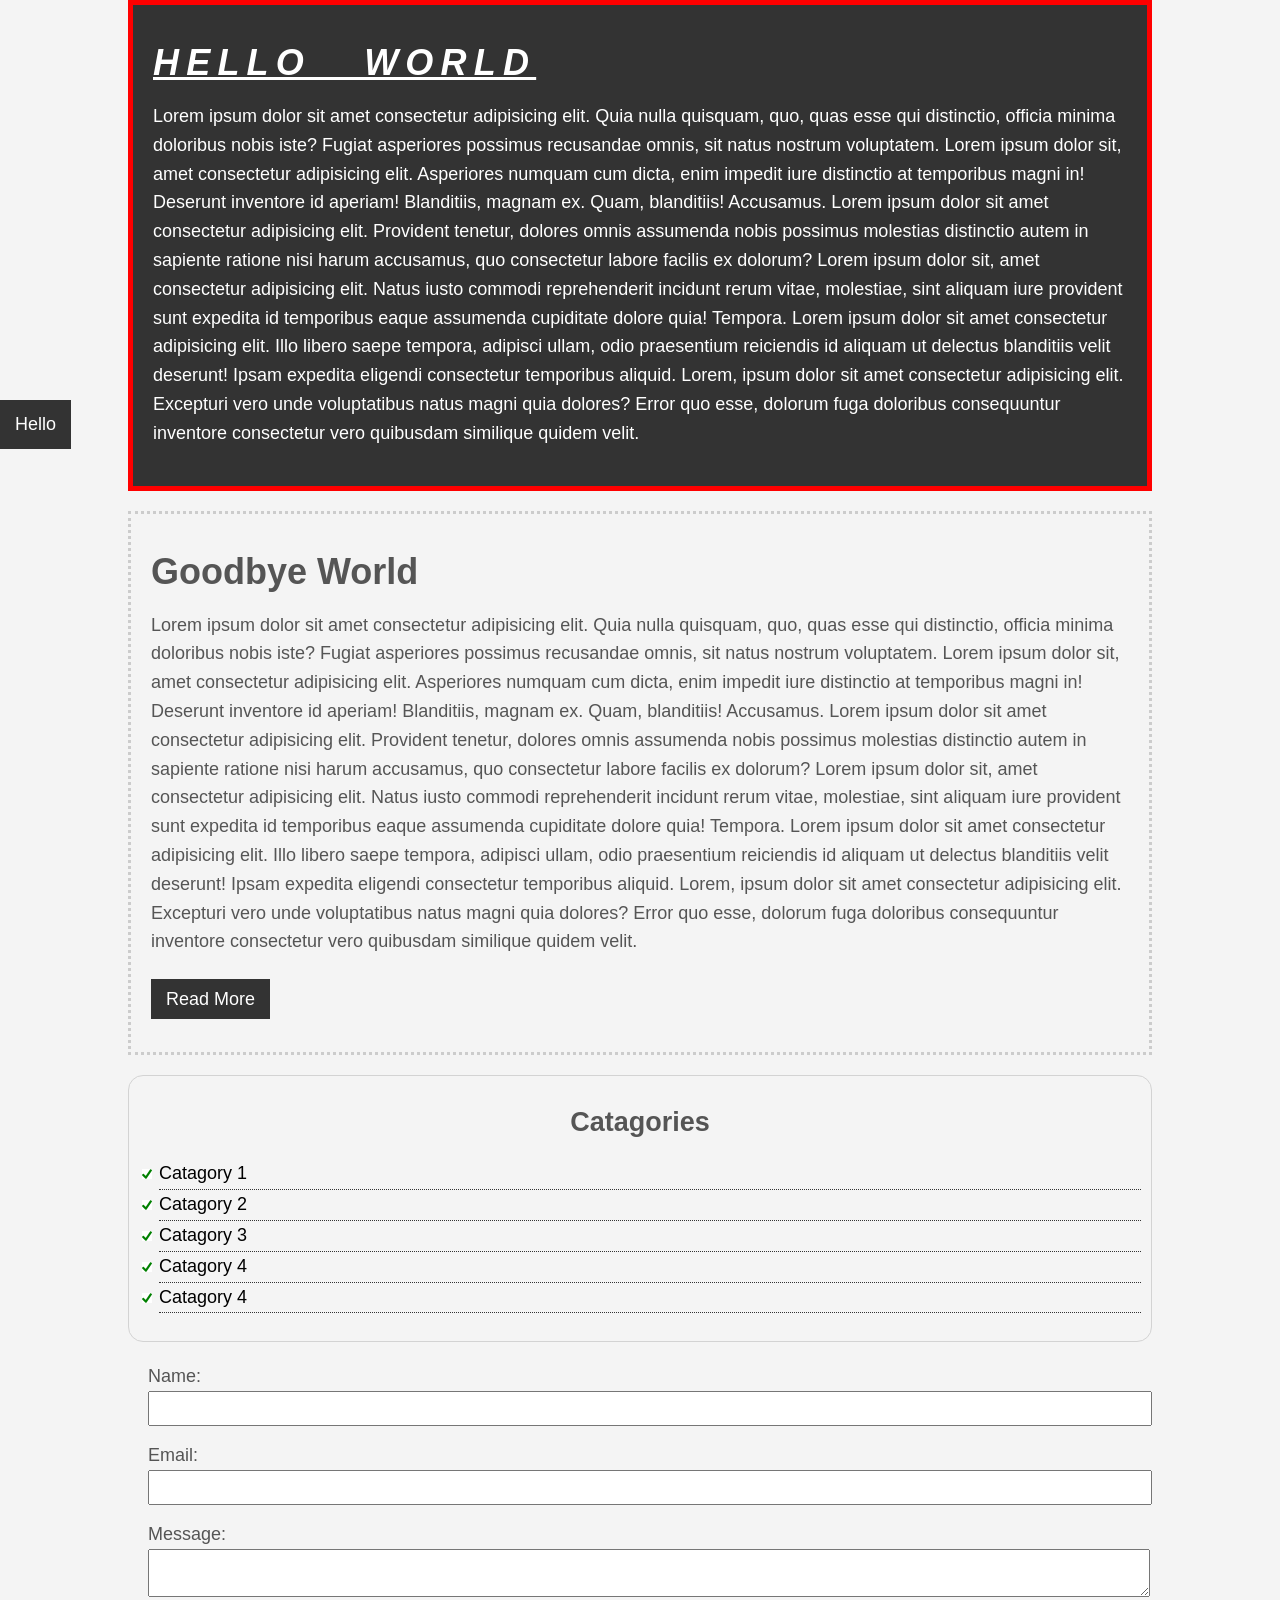
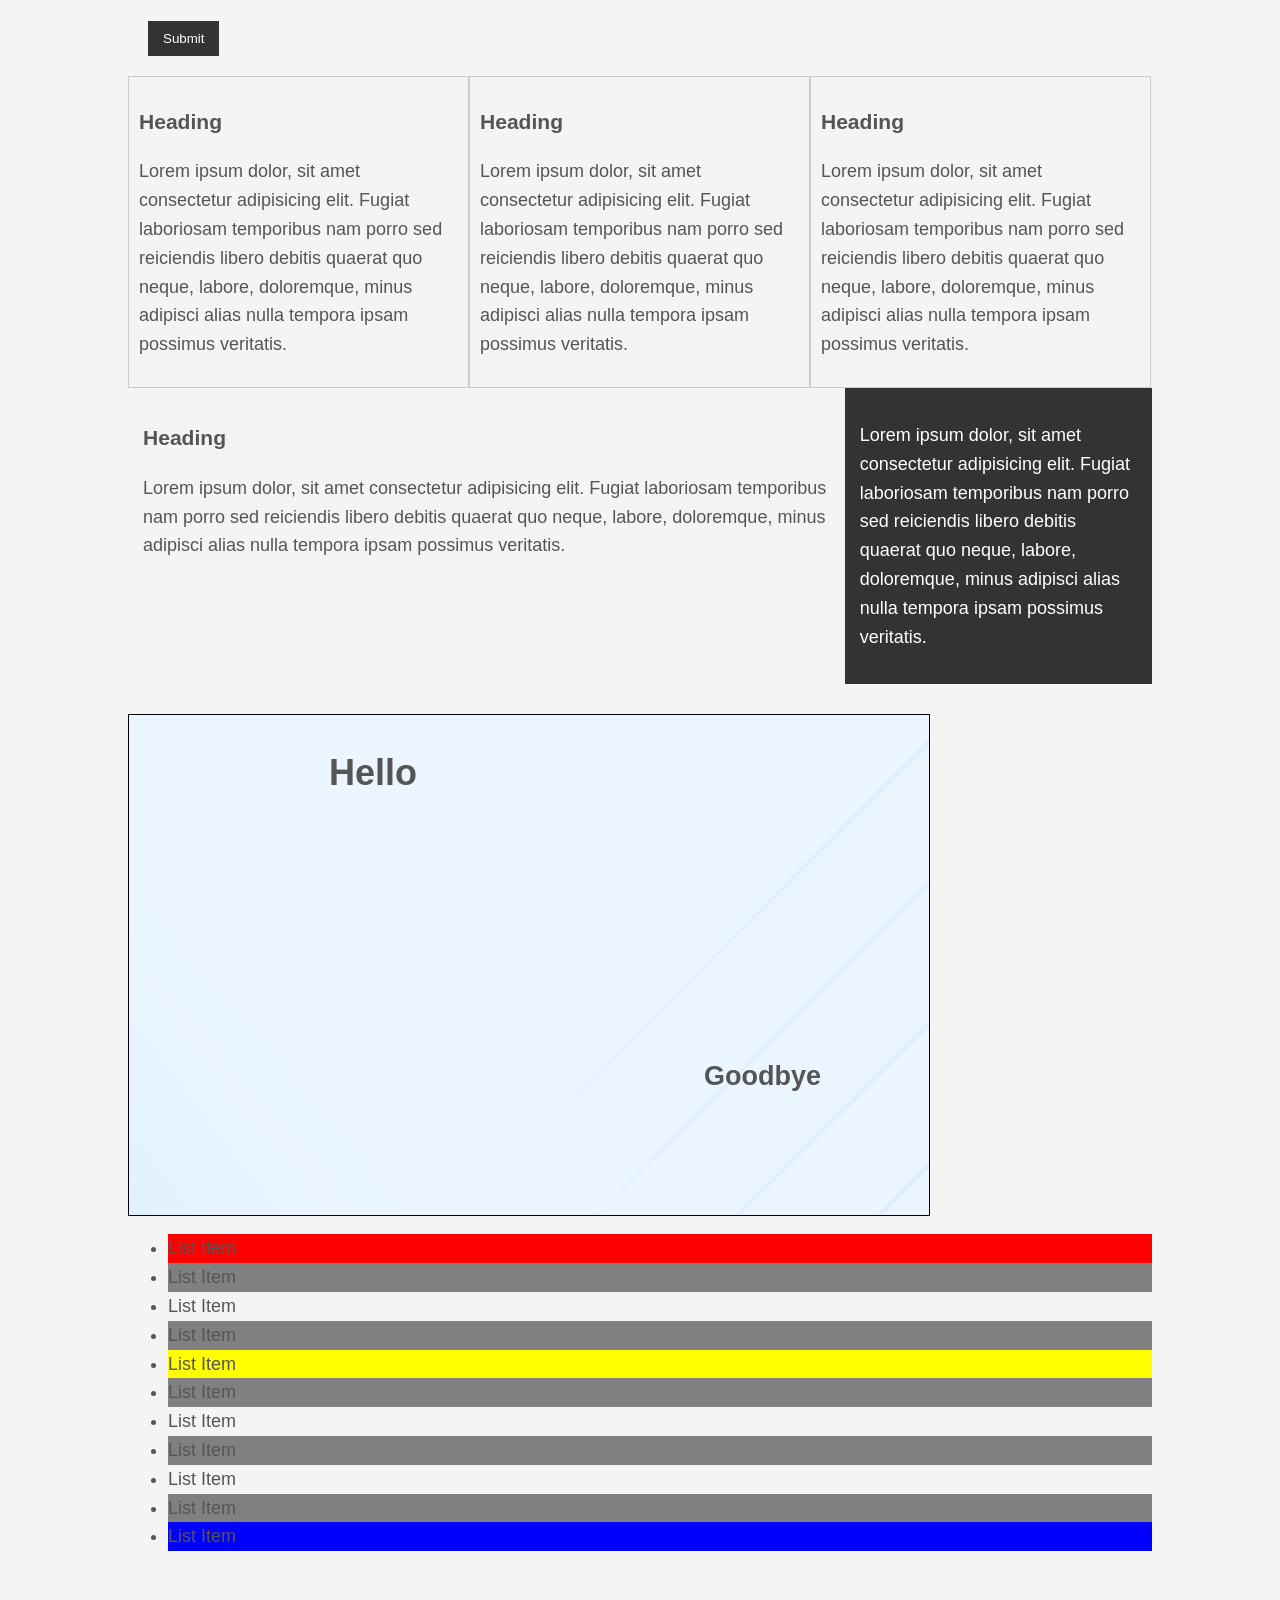
<file: CSS/css cheatsheet/index.html>
<!DOCTYPE html>
<html>
    <head>
        <title>CSS Cheatsheet</title>
        <link rel="stylesheet" type="text/css" href="css/style.css">
    </head>
    <body>
        <div class="container">
            <div class="box-1">
                <h1>Hello World</h1>
                <p>Lorem ipsum dolor sit amet consectetur adipisicing elit. Quia nulla quisquam, quo, quas esse qui distinctio, officia minima doloribus nobis iste? Fugiat asperiores possimus recusandae omnis, sit natus nostrum voluptatem.
                    Lorem ipsum dolor sit, amet consectetur adipisicing elit. Asperiores numquam cum dicta, enim impedit iure distinctio at temporibus magni in! Deserunt inventore id aperiam! Blanditiis, magnam ex. Quam, blanditiis! Accusamus.
                    Lorem ipsum dolor sit amet consectetur adipisicing elit. Provident tenetur, dolores omnis assumenda nobis possimus molestias distinctio autem in sapiente ratione nisi harum accusamus, quo consectetur labore facilis ex dolorum?
                    Lorem ipsum dolor sit, amet consectetur adipisicing elit. Natus iusto commodi reprehenderit incidunt rerum vitae, molestiae, sint aliquam iure provident sunt expedita id temporibus eaque assumenda cupiditate dolore quia! Tempora.
                    Lorem ipsum dolor sit amet consectetur adipisicing elit. Illo libero saepe tempora, adipisci ullam, odio praesentium reiciendis id aliquam ut delectus blanditiis velit deserunt! Ipsam expedita eligendi consectetur temporibus aliquid.
                    Lorem, ipsum dolor sit amet consectetur adipisicing elit. Excepturi vero unde voluptatibus natus magni quia dolores? Error quo esse, dolorum fuga doloribus consequuntur inventore consectetur vero quibusdam similique quidem velit.
                </p>
            </div>

            <div class="box-2">
                <h1>Goodbye World</h1>
                <p>Lorem ipsum dolor sit amet consectetur adipisicing elit. Quia nulla quisquam, quo, quas esse qui distinctio, officia minima doloribus nobis iste? Fugiat asperiores possimus recusandae omnis, sit natus nostrum voluptatem.
                    Lorem ipsum dolor sit, amet consectetur adipisicing elit. Asperiores numquam cum dicta, enim impedit iure distinctio at temporibus magni in! Deserunt inventore id aperiam! Blanditiis, magnam ex. Quam, blanditiis! Accusamus.
                    Lorem ipsum dolor sit amet consectetur adipisicing elit. Provident tenetur, dolores omnis assumenda nobis possimus molestias distinctio autem in sapiente ratione nisi harum accusamus, quo consectetur labore facilis ex dolorum?
                    Lorem ipsum dolor sit, amet consectetur adipisicing elit. Natus iusto commodi reprehenderit incidunt rerum vitae, molestiae, sint aliquam iure provident sunt expedita id temporibus eaque assumenda cupiditate dolore quia! Tempora.
                    Lorem ipsum dolor sit amet consectetur adipisicing elit. Illo libero saepe tempora, adipisci ullam, odio praesentium reiciendis id aliquam ut delectus blanditiis velit deserunt! Ipsam expedita eligendi consectetur temporibus aliquid.
                    Lorem, ipsum dolor sit amet consectetur adipisicing elit. Excepturi vero unde voluptatibus natus magni quia dolores? Error quo esse, dolorum fuga doloribus consequuntur inventore consectetur vero quibusdam similique quidem velit.
                    <br><br><a href="" class="button">Read More</a>
                </p>
            </div>
            <div class="catagories">
                <h2>Catagories</h2>
                <ul>
                    <li>
                        <a href="#">Catagory 1</a>
                    </li>
                    <li>
                        <a href="#">Catagory 2</a>
                    </li>
                    <li>
                        <a href="#">Catagory 3</a>
                    </li>
                    <li>
                        <a href="#">Catagory 4</a>
                    </li>
                    <li>
                        <a href="text.html">Catagory 4</a>
                    </li>
                </ul>
            </div>
            <form class="my-form">
                <div class="form-group">
                    <label>Name: </label>
                    <input type="text" name="name">
                </div>
                <div class="form-group">
                    <label>Email: </label>
                    <input type="text" name="email">
                </div>
                <div class="form-group">
                    <label>Message: </label>
                    <textarea name="message"></textarea>
                </div>
                <input class="button" type="submit" value="Submit" name="">
            </form>
            <div class="block">
                <h3>Heading</h3>
                <p>Lorem ipsum dolor, sit amet consectetur adipisicing elit. Fugiat laboriosam temporibus nam porro sed reiciendis libero debitis quaerat quo neque, labore, doloremque, minus adipisci alias nulla tempora ipsam possimus veritatis.   
                </p>
            </div>
            <div class="block">
                <h3>Heading</h3>
                <p>Lorem ipsum dolor, sit amet consectetur adipisicing elit. Fugiat laboriosam temporibus nam porro sed reiciendis libero debitis quaerat quo neque, labore, doloremque, minus adipisci alias nulla tempora ipsam possimus veritatis.   
                </p>
            </div>
            <div class="block">
                <h3>Heading</h3>
                <p>Lorem ipsum dolor, sit amet consectetur adipisicing elit. Fugiat laboriosam temporibus nam porro sed reiciendis libero debitis quaerat quo neque, labore, doloremque, minus adipisci alias nulla tempora ipsam possimus veritatis.   
                </p>
            </div>

            <div class="clr"></div>

            <div id="main-block">
                <h3>Heading</h3>
                <p>Lorem ipsum dolor, sit amet consectetur adipisicing elit. Fugiat laboriosam temporibus nam porro sed reiciendis libero debitis quaerat quo neque, labore, doloremque, minus adipisci alias nulla tempora ipsam possimus veritatis.   
                </p>
            </div>

            <div id="sidebar">
                <p>Lorem ipsum dolor, sit amet consectetur adipisicing elit. Fugiat laboriosam temporibus nam porro sed reiciendis libero debitis quaerat quo neque, labore, doloremque, minus adipisci alias nulla tempora ipsam possimus veritatis.   
                </p>
            </div>

            <div class="clr"></div>

            <div class="p-box">
                <h1>Hello</h1>
                <h2>Goodbye</h2>
            </div>

            <ul class="my-list">
                <li>List Item</li>
                <li>List Item</li>
                <li>List Item</li>
                <li>List Item</li>
                <li>List Item</li>
                <li>List Item</li>
                <li>List Item</li>
                <li>List Item</li>
                <li>List Item</li>
                <li>List Item</li>
                <li>List Item</li>
            </ul>
        </div><!--Container end-->

        <a class="fix-me button" href="">Hello</a>

        <div style="margin-top: 500px;"></div>
    </body>
</html>
</file>
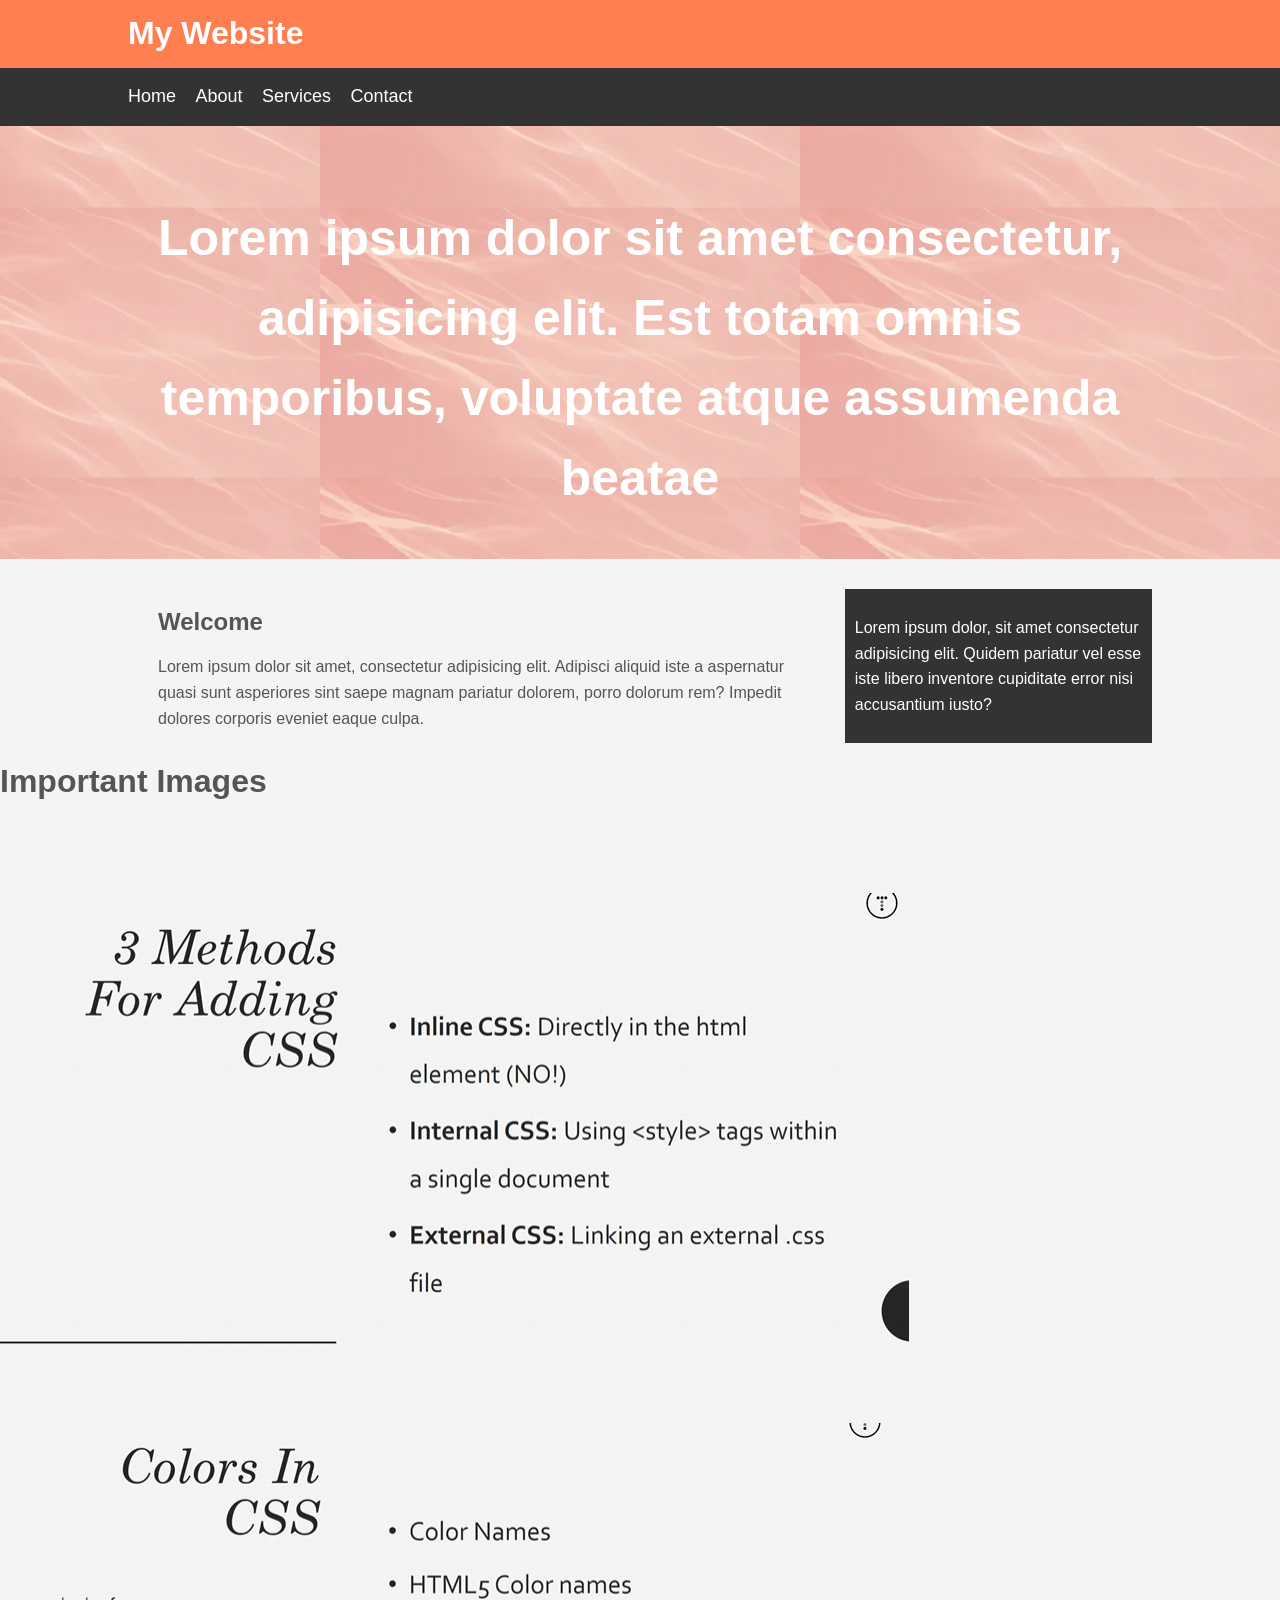
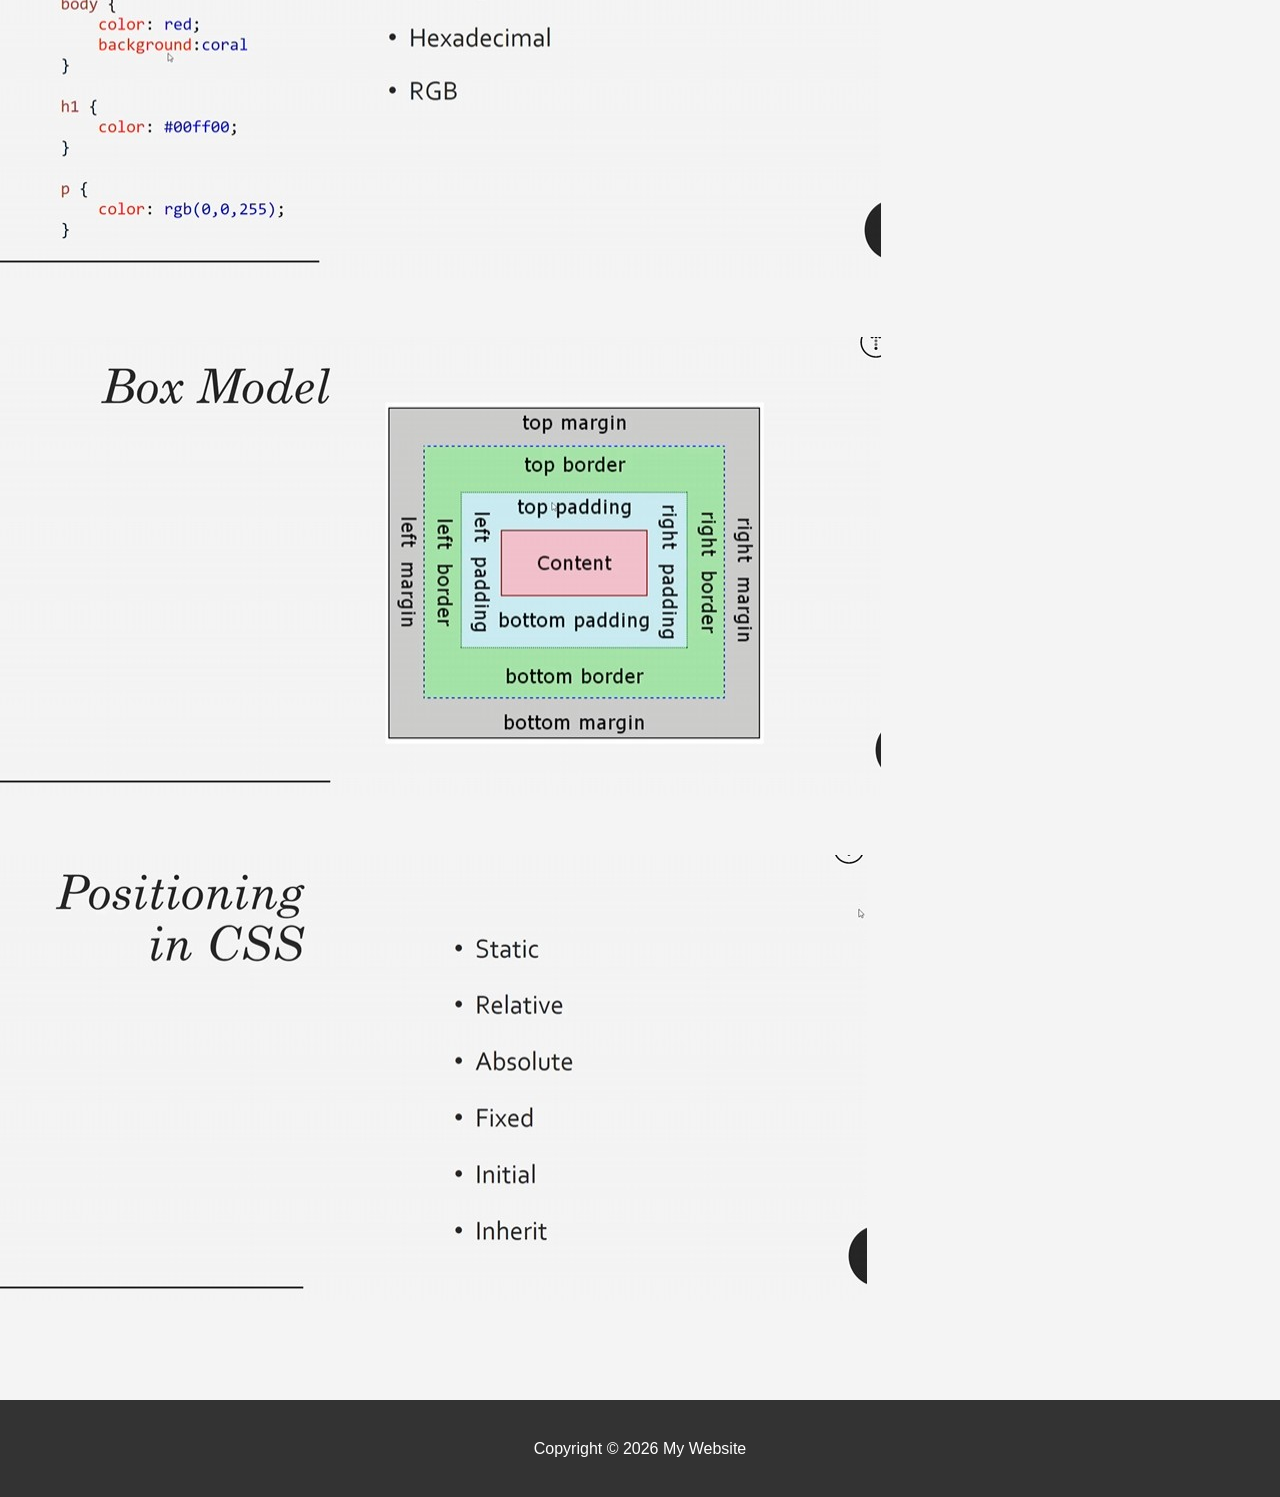
<file: CSS/my wesbsite/index.html>
<!DOCTYPE html>
<html>
    <head>
        <title>My Website</title>
        <link rel="stylesheet" type="text/css" href="css/style.css">
    </head>
    <body>
        <header id="main-header">
            <div class="container">
                <h1>My Website</h1>
            </div>
        </header>

        <nav id="navbar">
            <div class="container">
                <ul>
                    <li><a href="#">Home</a></li>
                    <li><a href="#">About</a></li>
                    <li><a href="#">Services</a></li>
                    <li><a href="#">Contact</a></li>
                </ul>
            </div>
        </nav>

        <section id="showcase">
            <div class="container">
                <h1>Lorem ipsum dolor sit amet consectetur, adipisicing elit. Est totam omnis temporibus, voluptate atque assumenda beatae </h1>
            </div>
        </section>
        <div class="container">
            <section id="main">
                <h1>Welcome</h1>
                <p>Lorem ipsum dolor sit amet, consectetur adipisicing elit. Adipisci aliquid iste a aspernatur quasi sunt asperiores sint saepe magnam pariatur dolorem, porro dolorum rem? Impedit dolores corporis eveniet eaque culpa.</p>
            </section>
            <aside id="sidebar">
                <p>Lorem ipsum dolor, sit amet consectetur adipisicing elit. Quidem pariatur vel esse iste libero inventore cupiditate error nisi accusantium iusto?</p>
            </aside>
        </div>
        
        <h1>Important Images</h1>
        <br><br><br>
        <img src="images/css1.jpg">
        <br><br><br>
        <img src="images/css2.jpg">
        <br><br><br>
        <img src="images/css3.jpg">
        <br><br><br>
        <img src="images/css4.jpg">
        <br><br><br>
        <footer id="main-footer">
            <p>Copyright &copy; 2026 My Website</p>
        </footer>
    </body>
</html>
</file>
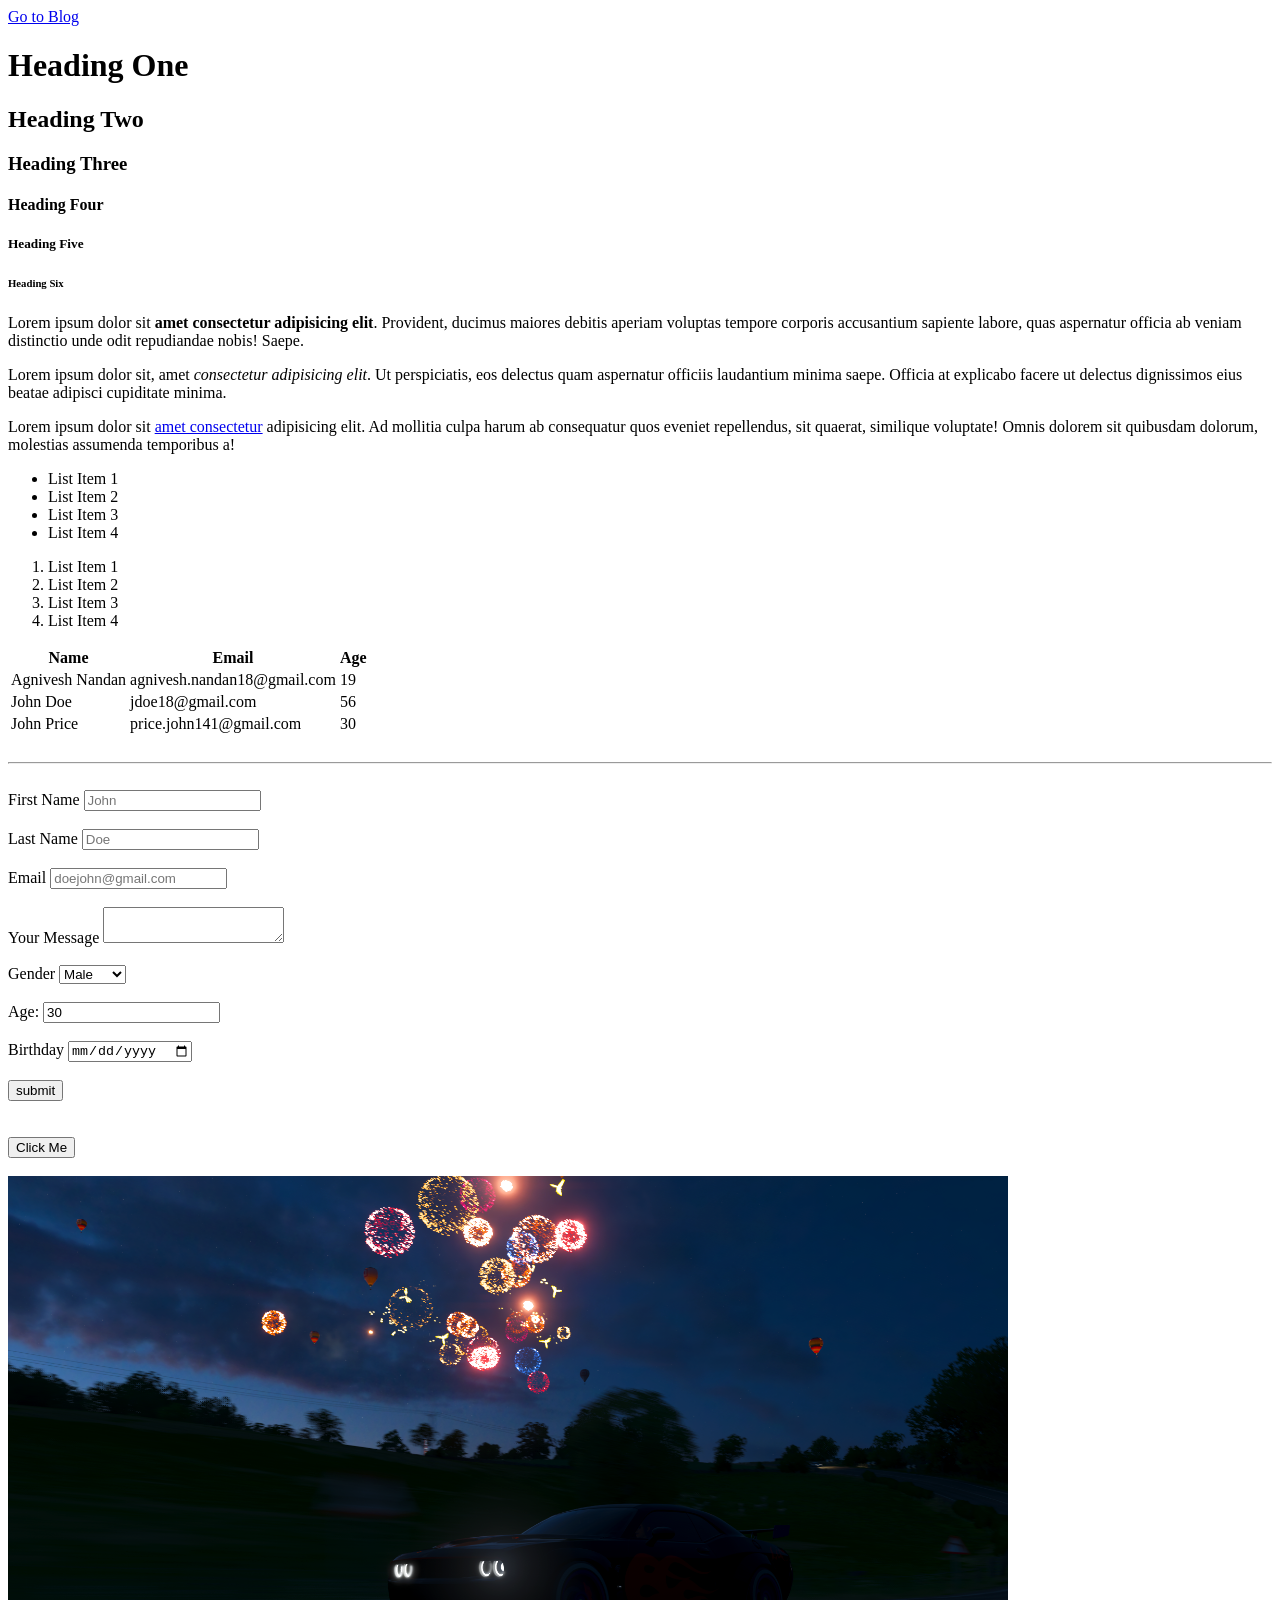
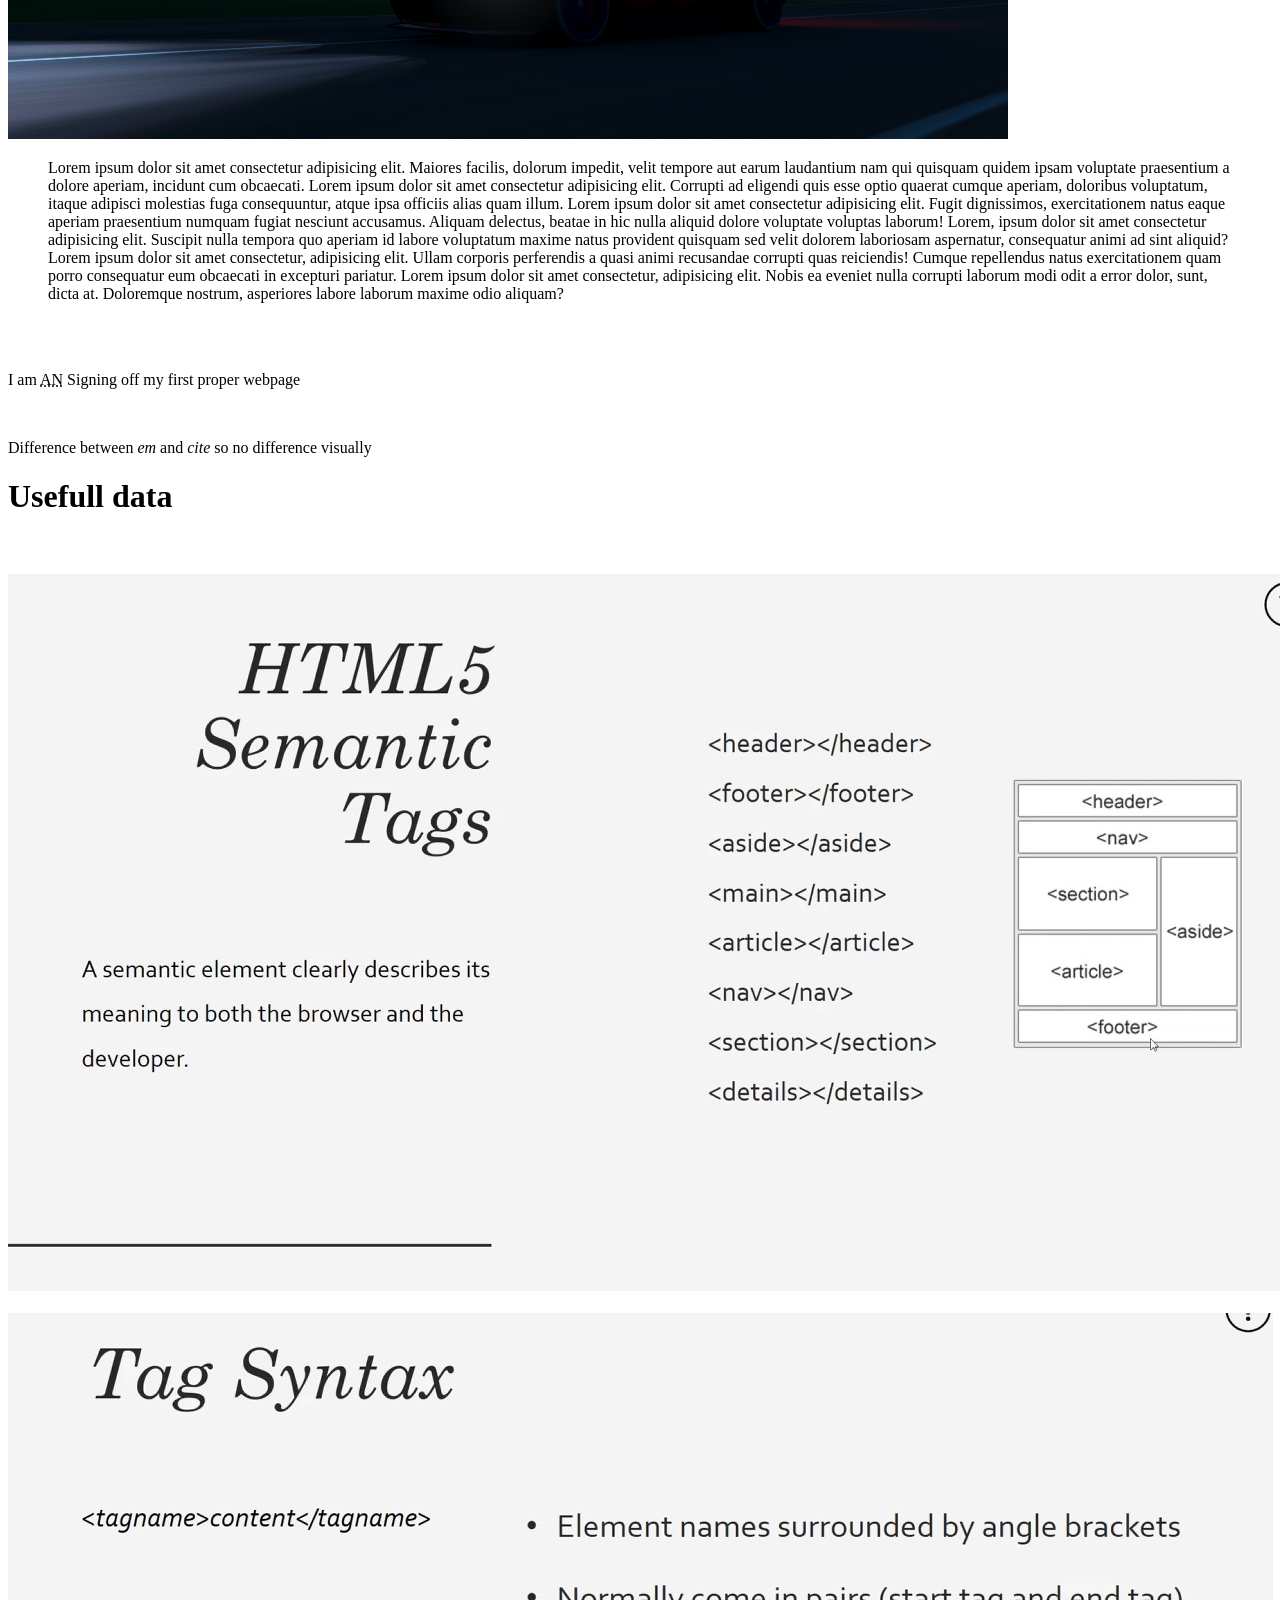
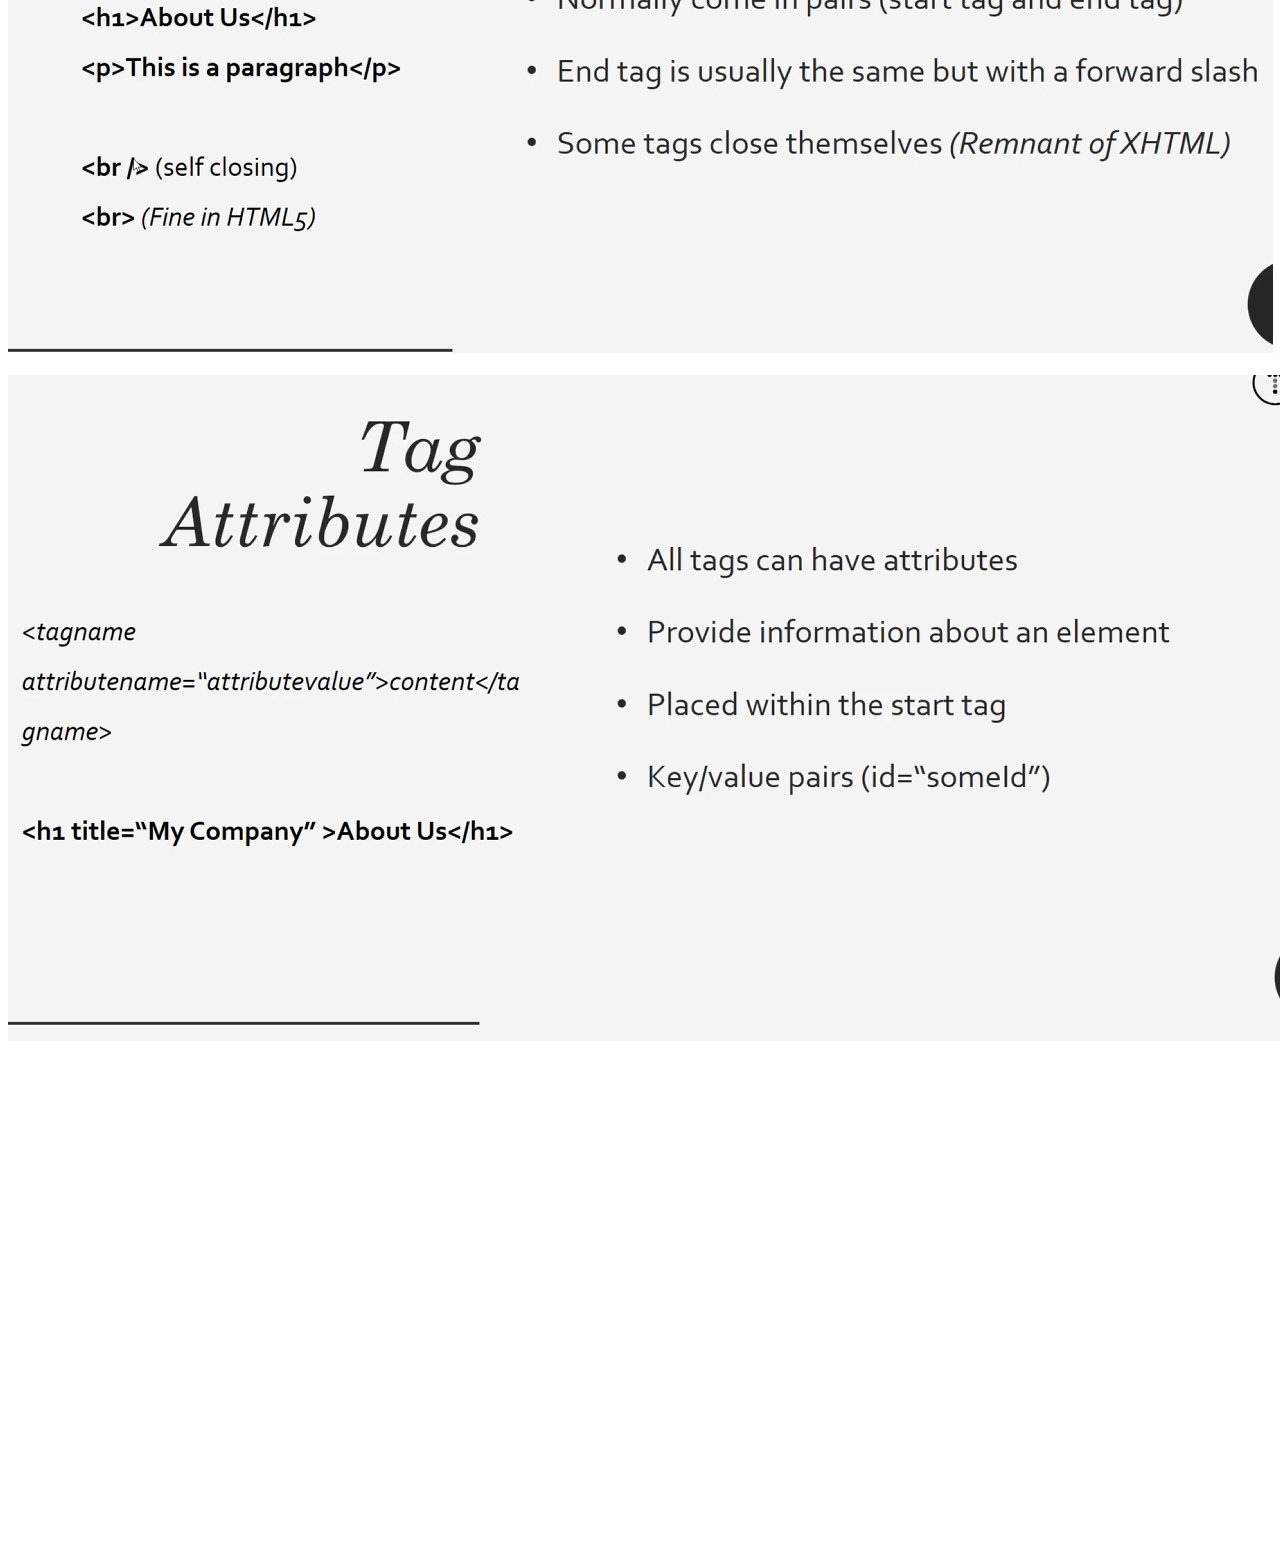
<file: HTML/html cheatsheet/Index.html>
<!DOCTYPE html>
<html>
    <head>
        <title>HTML Cheat Sheet</title>
    </head>
    <body>
        <a href="blog.html">Go to Blog</a>
        <!-- Headings -->
        <h1>Heading One</h1>
        <h2>Heading Two</h2>
        <h3>Heading Three</h3>
        <h4>Heading Four</h4>
        <h5>Heading Five</h5>
        <h6>Heading Six</h6>
        <!-- Paragraph -->
        <p>
            <!--Genrate random text by typing Lorem and then hitting tab and for 
            specific no of words type Lorem and then no of words and tab like Lorem10
            <strong> makes bold and <em> makes emphasise basically italic
            <a href=""> adds links to specific string but opens it on the same page
            <a href="" target="_blank"> opens it on a new tab-->
            Lorem ipsum dolor sit <strong>amet consectetur adipisicing elit</strong>. Provident, ducimus maiores debitis aperiam voluptas tempore corporis accusantium sapiente labore, quas aspernatur officia ab veniam distinctio unde odit repudiandae nobis! Saepe.
        </p>
        <p>Lorem ipsum dolor sit, amet <em>consectetur adipisicing elit</em>. Ut perspiciatis, eos delectus quam aspernatur officiis laudantium minima saepe. Officia at explicabo facere ut delectus dignissimos eius beatae adipisci cupiditate minima.
        </p>
        <p>Lorem ipsum dolor sit <a href="https://google.com" target="_blank">amet consectetur</a> adipisicing elit. Ad mollitia culpa harum ab consequatur quos eveniet repellendus, sit quaerat, similique voluptate! Omnis dolorem sit quibusdam dolorum, molestias assumenda temporibus a!
        </p>
        <!--Lists are like bullet points
        ul is unordered list
        ol is ordered list-->
        <ul>
            <li>List Item 1</li>
            <li>List Item 2</li>
            <li>List Item 3</li>
            <li>List Item 4</li>
        </ul>
        <ol>
            <li>List Item 1</li>
            <li>List Item 2</li>
            <li>List Item 3</li>
            <li>List Item 4</li>
        </ol>
        <!--Tables
        thead is table head, tbody is table body
        tr is table row
        th is table head
        td is table data-->
        <table>
            <thead>
                <tr>
                    <th>Name</th>
                    <th>Email</th>
                    <th>Age</th>
                </tr>
            </thead>
            <tbody>
                <tr>
                    <td>Agnivesh Nandan</td>
                    <td>agnivesh.nandan18@gmail.com</td>
                    <td>19</td>
                </tr>
                <tr>
                    <td>John Doe</td>
                    <td>jdoe18@gmail.com</td>
                    <td>56</td>
                </tr>
                <tr>
                    <td>John Price</td>
                    <td>price.john141@gmail.com</td>
                    <td>30</td>
                </tr>
            </tbody>
        </table>
        <br> <!--br is a break tag adds a line break-->
        <hr> <!--hr is horizontal rule adds a line-->
        <br>
        <!--Forms-->
        <form action="process.php" method="POST">
            <div>
                <label>First Name</label>
                <input type="text" name="firstName" placeholder="John"> 
            </div>
            <br>
            <div>
                <label>Last Name</label>
                <input type="text" name="lastName" placeholder="Doe">
            </div>
            <br>
            <div>
                <label>Email</label>
                <input type="email" name="eMailId" placeholder="doejohn@gmail.com">
            </div>
            <br>
            <div>
                <label>Your Message</label>
                <textarea name="message"></textarea>
            </div>
            <br>
            <div>
                <label>Gender</label>
                <select name="gender">
                    <option name="male">Male</option>
                    <option name="female">Female</option>
                    <option name="other">Other</option>
                </select>
            </div>
            <br>
            <div>
                <label>Age:</label>
                <input type="number" name="Age" value="30">
            </div>
            <br>
            <div>
                <label>Birthday</label>
                <input type="date" name="birthday">
            </div>
            <br>
            <input type="submit" name="submit" value="submit">
        </form>
        <br><br>
        <!--Button-->
        <button>Click Me</button><br><br>
        <!--Image
        u can also link these images to place -->
        <a href="image/sample.jpg">
        <img src="image/sample.jpg" alt="My Sample Image" width="1000">
        </a>
        <!--Quoting-->
        <blockquote cite="www.google.com">
            Lorem ipsum dolor sit amet consectetur adipisicing elit. Maiores facilis, dolorum impedit, velit tempore aut earum laudantium nam qui quisquam quidem ipsam voluptate praesentium a dolore aperiam, incidunt cum obcaecati.
            Lorem ipsum dolor sit amet consectetur adipisicing elit. Corrupti ad eligendi quis esse optio quaerat cumque aperiam, doloribus voluptatum, itaque adipisci molestias fuga consequuntur, atque ipsa officiis alias quam illum.
            Lorem ipsum dolor sit amet consectetur adipisicing elit. Fugit dignissimos, exercitationem natus eaque aperiam praesentium numquam fugiat nesciunt accusamus. Aliquam delectus, beatae in hic nulla aliquid dolore voluptate voluptas laborum!
            Lorem, ipsum dolor sit amet consectetur adipisicing elit. Suscipit nulla tempora quo aperiam id labore voluptatum maxime natus provident quisquam sed velit dolorem laboriosam aspernatur, consequatur animi ad sint aliquid?
            Lorem ipsum dolor sit amet consectetur, adipisicing elit. Ullam corporis perferendis a quasi animi recusandae corrupti quas reiciendis! Cumque repellendus natus exercitationem quam porro consequatur eum obcaecati in excepturi pariatur.
            Lorem ipsum dolor sit amet consectetur, adipisicing elit. Nobis ea eveniet nulla corrupti laborum modi odit a error dolor, sunt, dicta at. Doloremque nostrum, asperiores labore laborum maxime odio aliquam?
        </blockquote>
        <br><br>
        <p>
            I am <abbr title="Agnivesh Nandan">AN</abbr> Signing off my first proper webpage</p>
        <br>
        <p>
            Difference between <em>em</em> and <cite>cite</cite> so no difference visually
        </p>
        <p>
            <h1>Usefull data<br><br></h1>
        <img src="image/semantic.jpg"><br><br>
        <img src="image/syntax.jpg"><br><br>
        <img src="image/tags.png"><br><br>
        <div style="margin-top: 500px;"></div>
    </body>
</html>
</file>
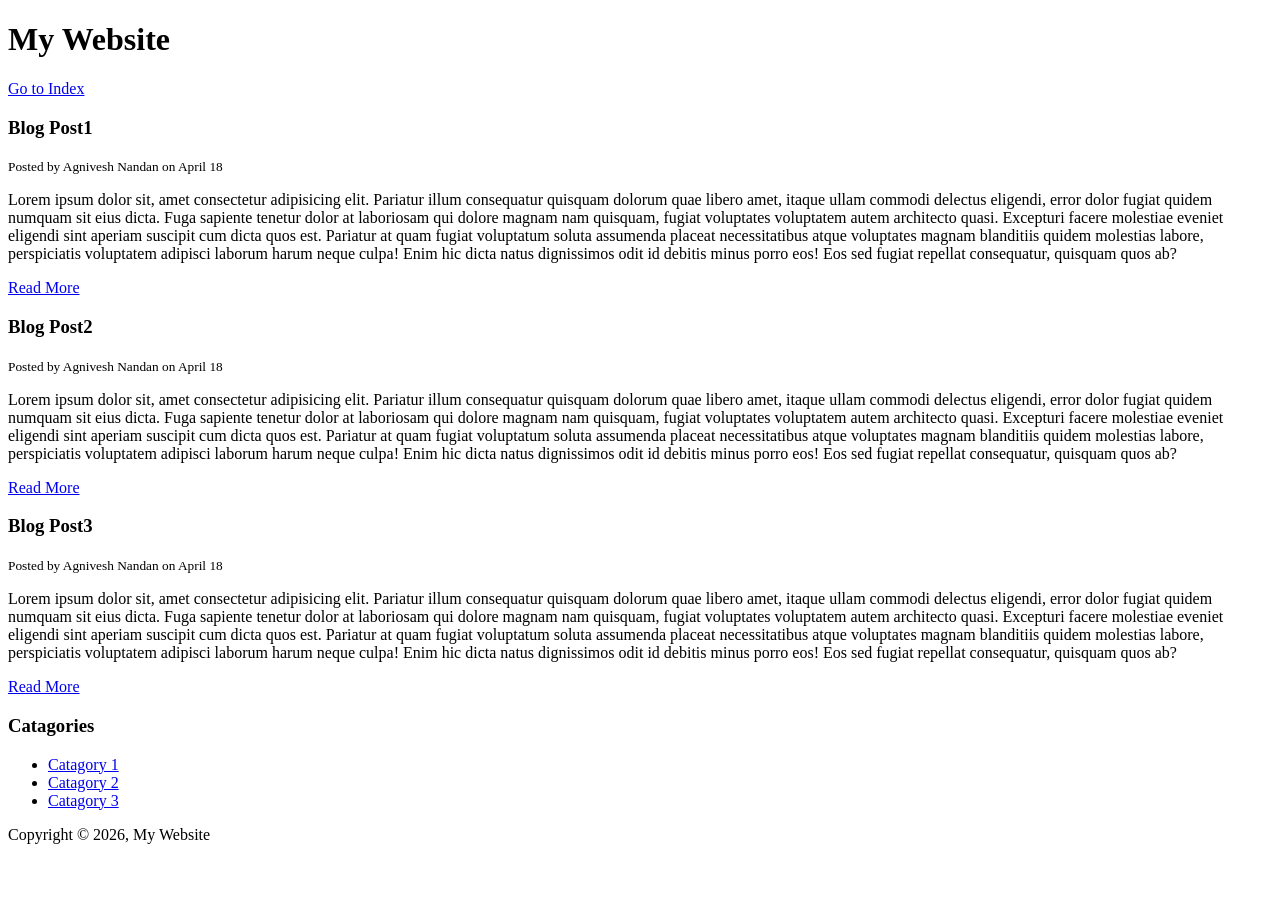
<file: HTML/html cheatsheet/blog.html>
<!DOCTYPE html>
<html>
    <head>
        <meta name="description" content="Awesome blog by Agnivesh Nandan">
        <meta name="keywords" content="web design blog, web dev blog, agnivesh nandan">
        <title>
            My Blog
        </title>
    </head>
    <body>
        <header id="main-header">
            <h1>My Website</h1>
        </header>
        <a href="Index.html">Go to Index</a>
        <section>
            <article class="post">
                <h3>Blog Post1</h3>
                <small>Posted by Agnivesh Nandan on April 18</small>
                <p>Lorem ipsum dolor sit, amet consectetur adipisicing elit. Pariatur illum consequatur quisquam dolorum quae libero amet, itaque ullam commodi delectus eligendi, error dolor fugiat quidem numquam sit eius dicta. Fuga sapiente tenetur dolor at laboriosam qui dolore magnam nam quisquam, fugiat voluptates voluptatem autem architecto quasi. Excepturi facere molestiae eveniet eligendi sint aperiam suscipit cum dicta quos est. Pariatur at quam fugiat voluptatum soluta assumenda placeat necessitatibus atque voluptates magnam blanditiis quidem molestias labore, perspiciatis voluptatem adipisci laborum harum neque culpa! Enim hic dicta natus dignissimos odit id debitis minus porro eos! Eos sed fugiat repellat consequatur, quisquam quos ab?                    
                </p>
                <a href="post1.html">Read More</a>
            </article>
            <article class="post">
                <h3>Blog Post2</h3>
                <small>Posted by Agnivesh Nandan on April 18</small>
                <p>Lorem ipsum dolor sit, amet consectetur adipisicing elit. Pariatur illum consequatur quisquam dolorum quae libero amet, itaque ullam commodi delectus eligendi, error dolor fugiat quidem numquam sit eius dicta. Fuga sapiente tenetur dolor at laboriosam qui dolore magnam nam quisquam, fugiat voluptates voluptatem autem architecto quasi. Excepturi facere molestiae eveniet eligendi sint aperiam suscipit cum dicta quos est. Pariatur at quam fugiat voluptatum soluta assumenda placeat necessitatibus atque voluptates magnam blanditiis quidem molestias labore, perspiciatis voluptatem adipisci laborum harum neque culpa! Enim hic dicta natus dignissimos odit id debitis minus porro eos! Eos sed fugiat repellat consequatur, quisquam quos ab?                    
                </p>
                <a href="post2.html">Read More</a>
            </article>
            <article class="post">
                <h3>Blog Post3</h3>
                <small>Posted by Agnivesh Nandan on April 18</small>
                <p>Lorem ipsum dolor sit, amet consectetur adipisicing elit. Pariatur illum consequatur quisquam dolorum quae libero amet, itaque ullam commodi delectus eligendi, error dolor fugiat quidem numquam sit eius dicta. Fuga sapiente tenetur dolor at laboriosam qui dolore magnam nam quisquam, fugiat voluptates voluptatem autem architecto quasi. Excepturi facere molestiae eveniet eligendi sint aperiam suscipit cum dicta quos est. Pariatur at quam fugiat voluptatum soluta assumenda placeat necessitatibus atque voluptates magnam blanditiis quidem molestias labore, perspiciatis voluptatem adipisci laborum harum neque culpa! Enim hic dicta natus dignissimos odit id debitis minus porro eos! Eos sed fugiat repellat consequatur, quisquam quos ab?                    
                </p>
                <a href="post3.html">Read More</a>
            </article>
        </section>
        <aside>
            <h3>Catagories</h3>
                <nav>
                    <ul>
                        <li>
                            <a href="#">Catagory 1</a>
                        </li>
                        <li>
                            <a href="#">Catagory 2</a>
                        </li>
                        <li>
                            <a href="#">Catagory 3</a>
                        </li>
                </ul>
            </nav>
        </aside>
        <footer id="main-footer">
            <p>Copyright &copy; 2026, My Website</p>
        </footer>
    </body>
</html>
</file>
<file: CSS/css cheatsheet/css/style.css>
/*
*{
    margin:0;
    padding:0;
}
*/
body{
    background-color: #f4f4f4;
    color: #555555;

    font-family: Arial, Helvetica, sans-serif;
    font-size: 18px;
    font-weight: normal;
    /*same as above
    font:normal 16px Arial, Helvetica, sans-serif;
    */

    line-height: 1.6em;
    margin: 0;
}

a{
    text-decoration: none;
    color: black;
}

a:hover{
    color:red;
}

a:active{
    color:green;
}


.container{
    width:80%;
    margin:auto;
}

.button{
    background-color: #333;
    color: #fff;
    padding: 10px 15px;
    border: none;
}

.button :hover{
    background: red;
    color: white;
}

.clr{
    clear:both;
}

.box-1{
    background-color: #333;
    color: #fff;
    /*border-right: 5px red solid;
    border-left: 5px red solid;
    border-top: 5px red solid;
    border-bottom: 5px red solid;
    same as above :*/

    /*border-width: 3px;
    border-bottom-width: 10px;
    border-top-style: dotted;   methods of decor*/
    border:5px red solid;
    /*padding-top:20px;
    padding-bottom:20px;
    padding-left:20px;
    padding-right:20px; same as above*/
    padding: 20px;
    margin-top:20px 0px;
}

.box-1 h1{
    font-family: 'Segoe UI', Tahoma, Geneva, Verdana, sans-serif;
    font-weight: 800;
    font-style: italic;
    text-decoration: underline;
    text-transform: uppercase;
    letter-spacing: 0.2em;
    word-spacing: 1em;
}

.box-2 {
    border:3px dotted #ccc;
    padding: 20px;
    margin: 20px 0px;

}

.catagories{
    border: 1px lightgray solid;
    padding: 10px;
    border-radius: 15px;
}

.catagories h2{
    text-align: center;
}

.catagories ul{
    padding: 0;
    padding-left: 20px;
    list-style: none;
}

.catagories li{
    padding-bottom: 1px;
    border-bottom: dotted 1px #333;
    list-style-image: url('../images/check.png');
    
}

.my-form{
    padding: 20px;
}

.my-form .form-group{
    padding-bottom: 15px;
}

.my-form label{
    display: block;
}

.my-form input[type="text"], .my-form textarea{
    padding: 8px;
    width: 100%;
}

.block{
    float:left;
    width: 33.3%;
    border:1px solid #ccc;
    padding:10px;
    box-sizing: border-box;
}

#main-block{
    float:left;
    width: 70%;
    padding: 15px;
    box-sizing: border-box;
}

#sidebar{
    float:right;
    width: 30%;
    background-color: #333;
    color: #fff;
    padding: 15px;
    box-sizing: border-box;
}

.p-box{
    width: 800px;
    height: 500px;
    border: 1px solid #000;
    margin-top: 30px;
    background-image: url('../images/bgimage.jpg');
    background-repeat: no-repeat;
    background-position: 100px 200px;
    background-position: center top;
}

.p-box h1{
    position:relative;
    top:20px;
    left: 200px;
}

.p-box h2{
    position: relative;
    top: 270px;
    right: -575px;

}

.fix-me{
    position: fixed;
    top: 400px;
}

.my-list li:first-child{
    background: red;
}

.my-list li:last-child{
    background: blue;
}

.my-list li:nth-child(5){
    background: yellow;
}

.my-list li:nth-child(even){
    background: gray;
}
</file>
<file: CSS/my wesbsite/css/style.css>
body{
    background-color: #f4f4f4;
    color: #555;
    font-family: Arial, Helvetica, sans-serif;
    font-size: 16px;
    line-height: 1.6em;
    margin: 0;
}

.a hover{
    color:red;
}

.container{
    width: 80%;
    margin:auto;
    overflow: hidden;
}

#main-header{
    background-color: coral;
    color: #fff;
}

#navbar{
    background-color: #333;
    color: #fff;
}

#navbar ul{
    padding: 0;
    list-style: none;
}

#navbar li{
    display: inline;
}

#navbar a{
    color: white;
    text-decoration: none;
    font-size: 18px;
    padding-right: 15px;
}


#showcase{
    background-image: url('../images/showcase.jpg');
    background-position: center right;
    min-height: 300px;
    margin-bottom: 30px;
    text-align: center;
}

#showcase h1{
    color: #fff;
    font-size: 50px;
    line-height: 1.6em;
    padding-top: 30px;
}

#main{
    float: left;
    width: 70%;
    padding: 0 30px;
    box-sizing: border-box;
}

#sidebar{
    float: right;
    width: 30%;
    background-color: #333;
    color: white;
    padding: 10px;
    box-sizing: border-box;
}

#main-footer{
    background:#333;
    color: #fff;
    text-align: center;
    padding: 20px;
    margin-top: 40px;
}

@media(max-width:600px){
    #main{
        width: 100%;
        float:none;
    }
    #sidebar{
        width: 100%;
        float: none;
    }
}
</file>
